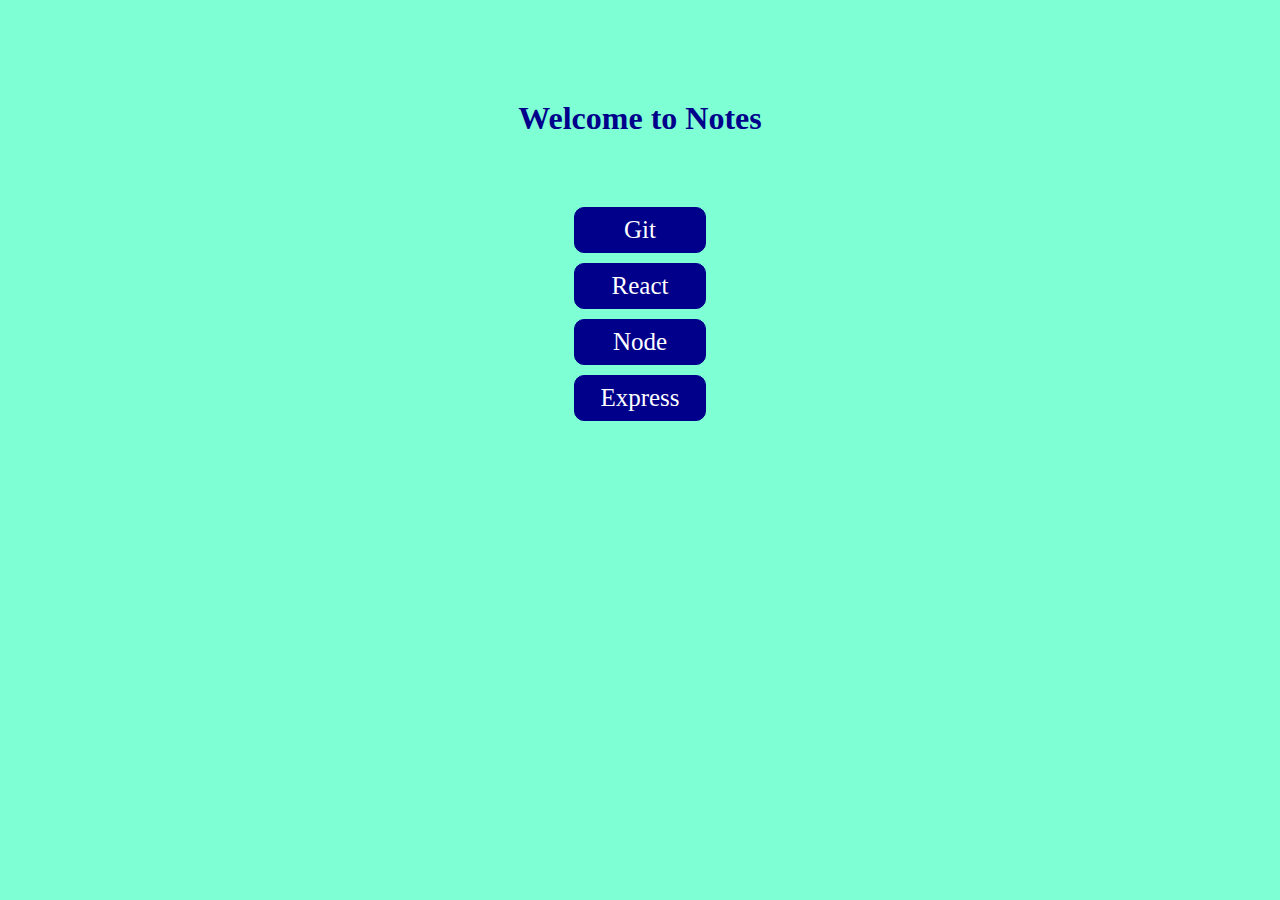
<file: index.html>
<!DOCTYPE html>
<html lang="en">
<head>
    <meta charset="UTF-8">
    <meta http-equiv="X-UA-Compatible" content="IE=edge">
    <meta name="viewport" content="width=device-width, initial-scale=1.0">
    <title>Notes</title>
    <style>
        body{
            background-color: aquamarine;
            color: darkblue;
            font-family: cursive;
            text-align: center;
            margin-top: 100px;
        }
        .list{
            display: flex;
            flex-direction: column;
            justify-content: center;
            align-items: center;
        }
        a{
            text-decoration: none;
            color: white;
            background-color: darkblue;
            font-size: 25px;
            padding: 8px 25px;
            border: 1px solid darkblue;
            border-radius: 10px;
            margin-bottom: 10px;
            width: 80px;
}
        h1{
            margin-bottom: 70px;
        }
        
    </style>
</head>
<body>
    <h1>Welcome to Notes</h1>
    <div class="list">
    <a href="git.html">Git</a>
    <a href="react.html">React</a> 
    <a href="node.html">Node</a> 
    <a href="express.html">Express</a> 
    </div>
</body>
</html>
</file>
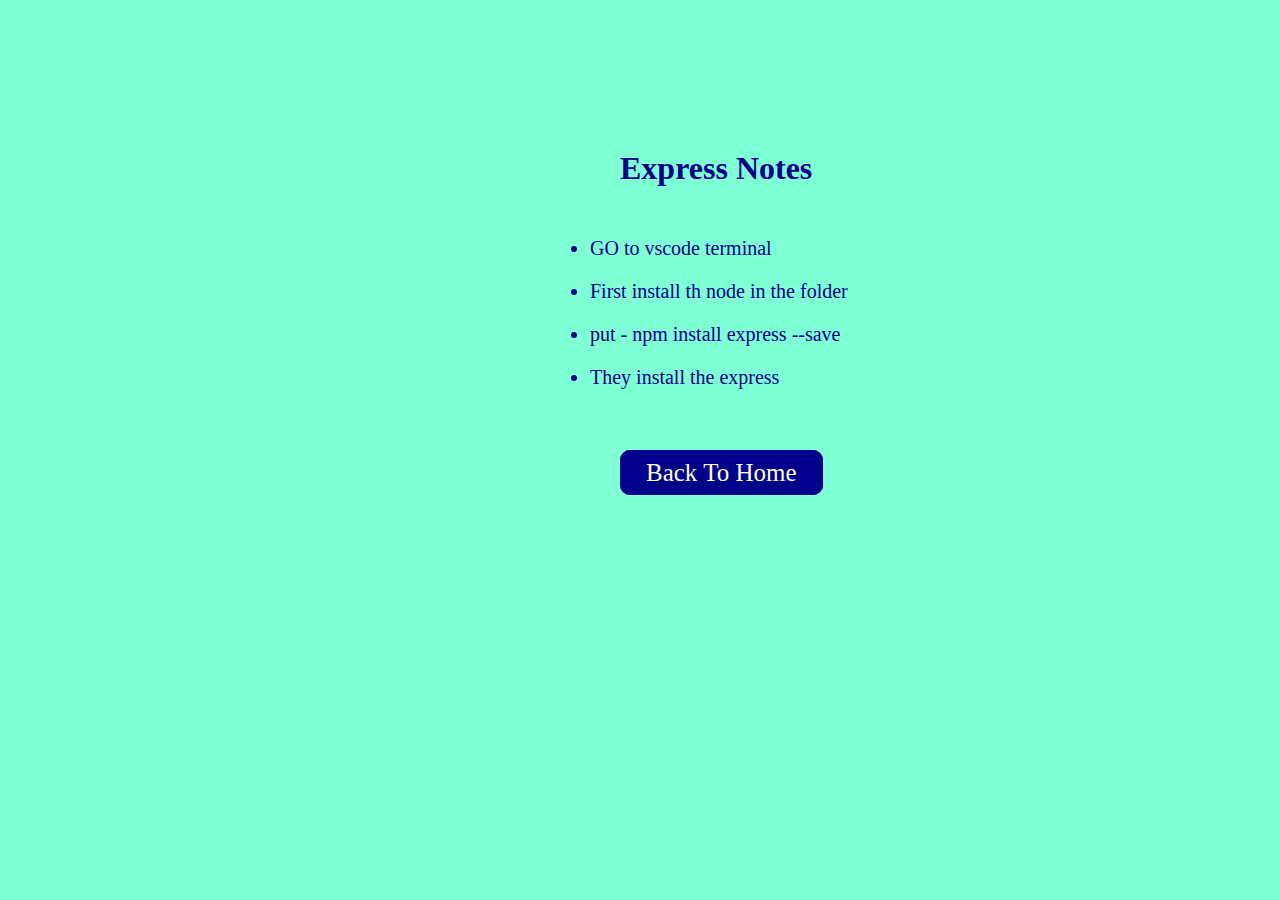
<file: express.html>
<!DOCTYPE html>
<html lang="en">
<head>
    <meta charset="UTF-8">
    <meta http-equiv="X-UA-Compatible" content="IE=edge">
    <meta name="viewport" content="width=device-width, initial-scale=1.0">
    <title>Document</title>
    <style>
        body{
    background-color: aquamarine;
    color: darkblue;
    font-family: cursive;
    margin-top: 150px;
    margin-left: 550px;
}
a{
    text-decoration: none;
    color: white;
    background-color: darkblue;
    font-size: 25px;
    padding: 8px 25px;
    border: 1px solid darkblue;
    border-radius: 10px;
    margin-left: 70px;
}
h1{
    margin-left: 70px;
    margin-bottom: 50px;
}
ul{
    list-style-position: outside;
    margin-bottom: 70px;
}
li{
    font-size: 20px;
    margin-bottom: 20px;
}
@media screen and (max-width: 426px){
    body{
        margin-left: 40px;
        margin-top: 150px;
    }
    a{
        font-size: 20px;
        margin-left: 70px;
    }
    h1{
        margin-left: 50px;
        margin-bottom: 30px;
    }
    ul{
        margin-bottom: 60px;
    }
    li{
        font-size: 18px;
        margin-bottom: 15px;
        line-height: 30px;
    }
}
    </style>
</head>
<body>
    <h1>Express Notes</h1>
    <ul>
        <li>GO to vscode terminal</li>
        <li>First install th node in the folder</li>
        <li>put - npm install express --save</li>
        <li>They install the express</li>
    </ul>
    <a href="index.html">Back To Home</a>
</body>
</html>
</file>
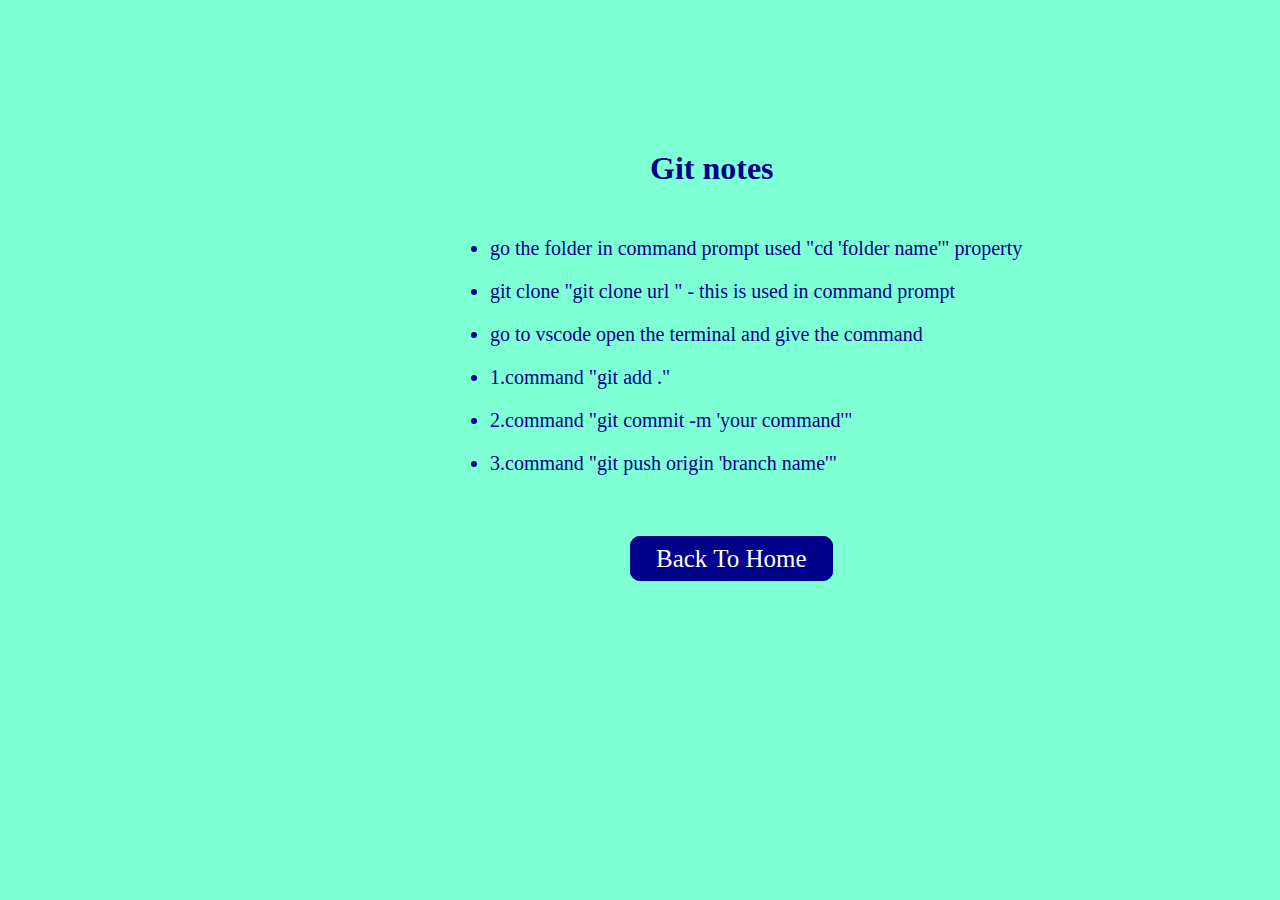
<file: git.html>
<!DOCTYPE html>
<html lang="en">
<head>
    <meta charset="UTF-8">
    <meta http-equiv="X-UA-Compatible" content="IE=edge">
    <meta name="viewport" content="width=device-width, initial-scale=1.0">
    <title>Git Notes</title>
    <link rel="stylesheet" href="style.css">
    <style>
        body{
    background-color: aquamarine;
    color: darkblue;
    font-family: cursive;
    margin-top: 150px;
    margin-left: 450px;
}
a{
    text-decoration: none;
    color: white;
    background-color: darkblue;
    font-size: 25px;
    padding: 8px 25px;
    border: 1px solid darkblue;
    border-radius: 10px;
    margin-left: 180px;
}
h1{
    margin-left: 200px;
    margin-bottom: 50px;
}
ul{
    margin-bottom: 70px;
}
li{
    font-size: 20px;
    margin-bottom: 20px;
}

@media screen and (max-width: 426px){
    body{
        margin-left: 0px;
        margin-top: 75px;
    }
    a{
        font-size: 20px;
        margin-left: 125px;
    }
    h1{
        margin-left: 150px;
        margin-bottom: 30px;
    }
    ul{
        margin-bottom: 60px;
    }
    li{
        font-size: 18px;
        margin-bottom: 15px;
        line-height: 30px;
    }
}
    </style>
</head>
<body>
    <h1>Git notes</h1>
    <ul>
        <li>go the folder in command prompt used "cd 'folder name'" property </li>
        <li>git clone "git clone url " - this is used in command prompt</li>
        <li>go to vscode open the terminal and give the command</li>
        <li>1.command "git add ."</li>
        <li>2.command "git commit -m 'your command'"</li>
        <li>3.command "git push origin 'branch name'"</li>
    </ul>

    <a href="index.html">Back To Home</a>
</body>
</html>
</file>
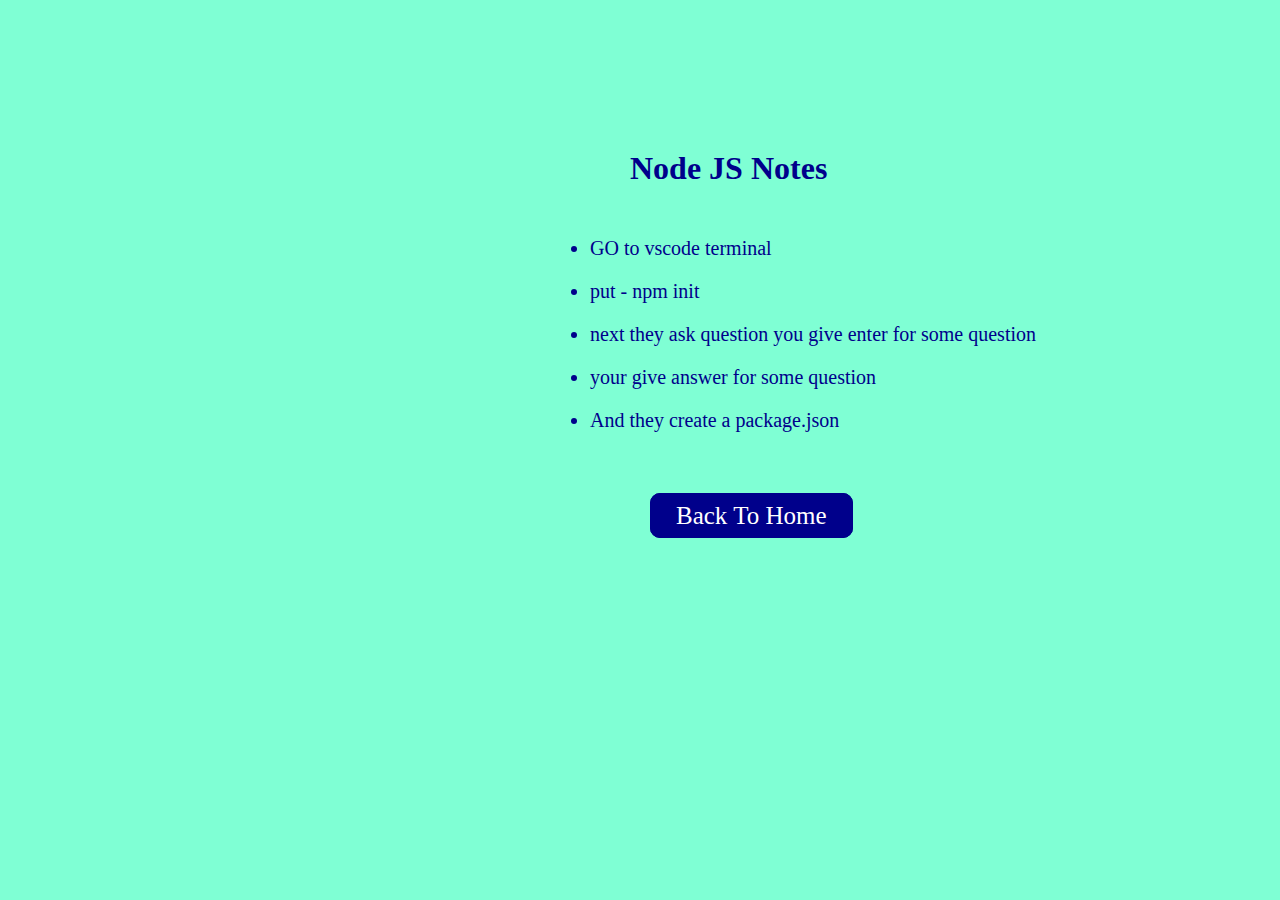
<file: node.html>
<!DOCTYPE html>
<html lang="en">
<head>
    <meta charset="UTF-8">
    <meta http-equiv="X-UA-Compatible" content="IE=edge">
    <meta name="viewport" content="width=device-width, initial-scale=1.0">
    <title>Node JS Notes</title>
   <style>
       body{
    background-color: aquamarine;
    color: darkblue;
    font-family: cursive;
    margin-top: 150px;
    margin-left: 550px;
    padding-bottom: 50px;
}
a{
    text-decoration: none;
    color: white;
    background-color: darkblue;
    font-size: 25px;
    padding: 8px 25px;
    border: 1px solid darkblue;
    border-radius: 10px;
    margin-left: 100px;
}
h1{
    margin-left: 80px;
    margin-bottom: 50px;
}
ul{
    list-style-position: outside;
    margin-bottom: 70px;
}
li{
    font-size: 20px;
    margin-bottom: 20px;
}
@media screen and (max-width: 426px){
    body{
        margin-left: 0px;
        margin-top: 130px;
    }
    a{
        font-size: 20px;
        margin-left: 120px;
    }
    h1{
        margin-left: 90px;
        margin-bottom: 30px;
    }
    ul{
        margin-bottom: 60px;
    }
    li{
        font-size: 18px;
        margin-bottom: 15px;
        line-height: 30px;
    }
}
   </style>
</head>
<body>
    <h1>Node JS Notes</h1>
    <ul>
        <li>GO to vscode terminal</li>
        <li>put - npm init</li>
        <li>next they ask question you give enter for some question</li>
        <li>your give answer for some question</li>
        <li>And they create a package.json</li>
    </ul>
    <a href="index.html">Back To Home</a>
</body>
</html>
</file>
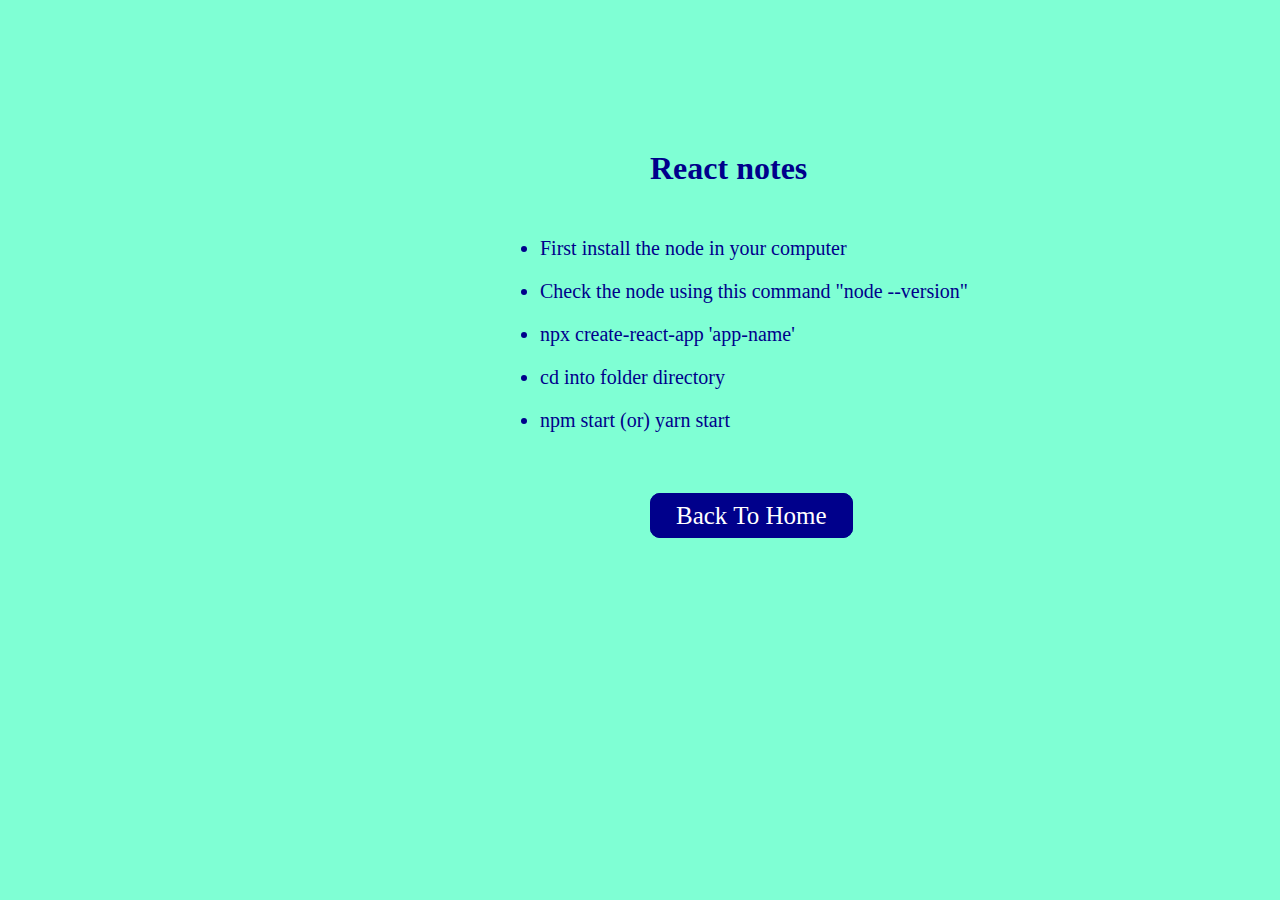
<file: react.html>
<!DOCTYPE html>
<html lang="en">
<head>
    <meta charset="UTF-8">
    <meta http-equiv="X-UA-Compatible" content="IE=edge">
    <meta name="viewport" content="width=device-width, initial-scale=1.0">
    <title>React Notes</title>
    <link rel="stylesheet" href="style.css">
    <style>
        body{
    background-color: aquamarine;
    color: darkblue;
    font-family: cursive;
    margin-top: 150px;
    margin-left: 500px;
}
a{
    text-decoration: none;
    color: white;
    background-color: darkblue;
    font-size: 25px;
    padding: 8px 25px;
    border: 1px solid darkblue;
    border-radius: 10px;
    margin-left: 150px;
}
h1{
    margin-left: 150px;
    margin-bottom: 50px;
}
ul{
    list-style-position: outside;
    margin-bottom: 70px;
}
li{
    font-size: 20px;
    margin-bottom: 20px;
}

@media screen and (max-width: 426px){
    body{
        margin-left: 0px;
        margin-top: 120px;
    }
    a{
        font-size: 20px;
        margin-left: 105px;
    }
    h1{
        margin-left: 110px;
        margin-bottom: 30px;
    }
    ul{
        margin-bottom: 60px;
    }
    li{
        font-size: 18px;
        margin-bottom: 15px;
        line-height: 30px;
    }
}
    </style>
</head>
<body>
    <h1>React notes</h1>
    <ul>
        <li>First install the node in your computer</li>
        <li>Check the node using this command "node --version"</li>
        <li>npx create-react-app 'app-name'</li>
        <li>cd into folder directory </li>
        <li>npm start (or) yarn start</li>
    </ul>
    <a href="index.html">Back To Home</a>
</body>
</html>
</file>
<file: style.css>
body{
    background-color: aquamarine;
    color: darkblue;
    font-family: cursive;
    margin-top: 150px;
    margin-left: 450px;
}
a{
    text-decoration: none;
    color: white;
    background-color: darkblue;
    font-size: 25px;
    padding: 8px 25px;
    border: 1px solid darkblue;
    border-radius: 10px;
    margin-left: 180px;
}
h1{
    margin-left: 200px;
    margin-bottom: 50px;
}
ul{
    list-style-position: outside;
    margin-bottom: 70px;
}
li{
    font-size: 20px;
    margin-bottom: 20px;
}
</file>
